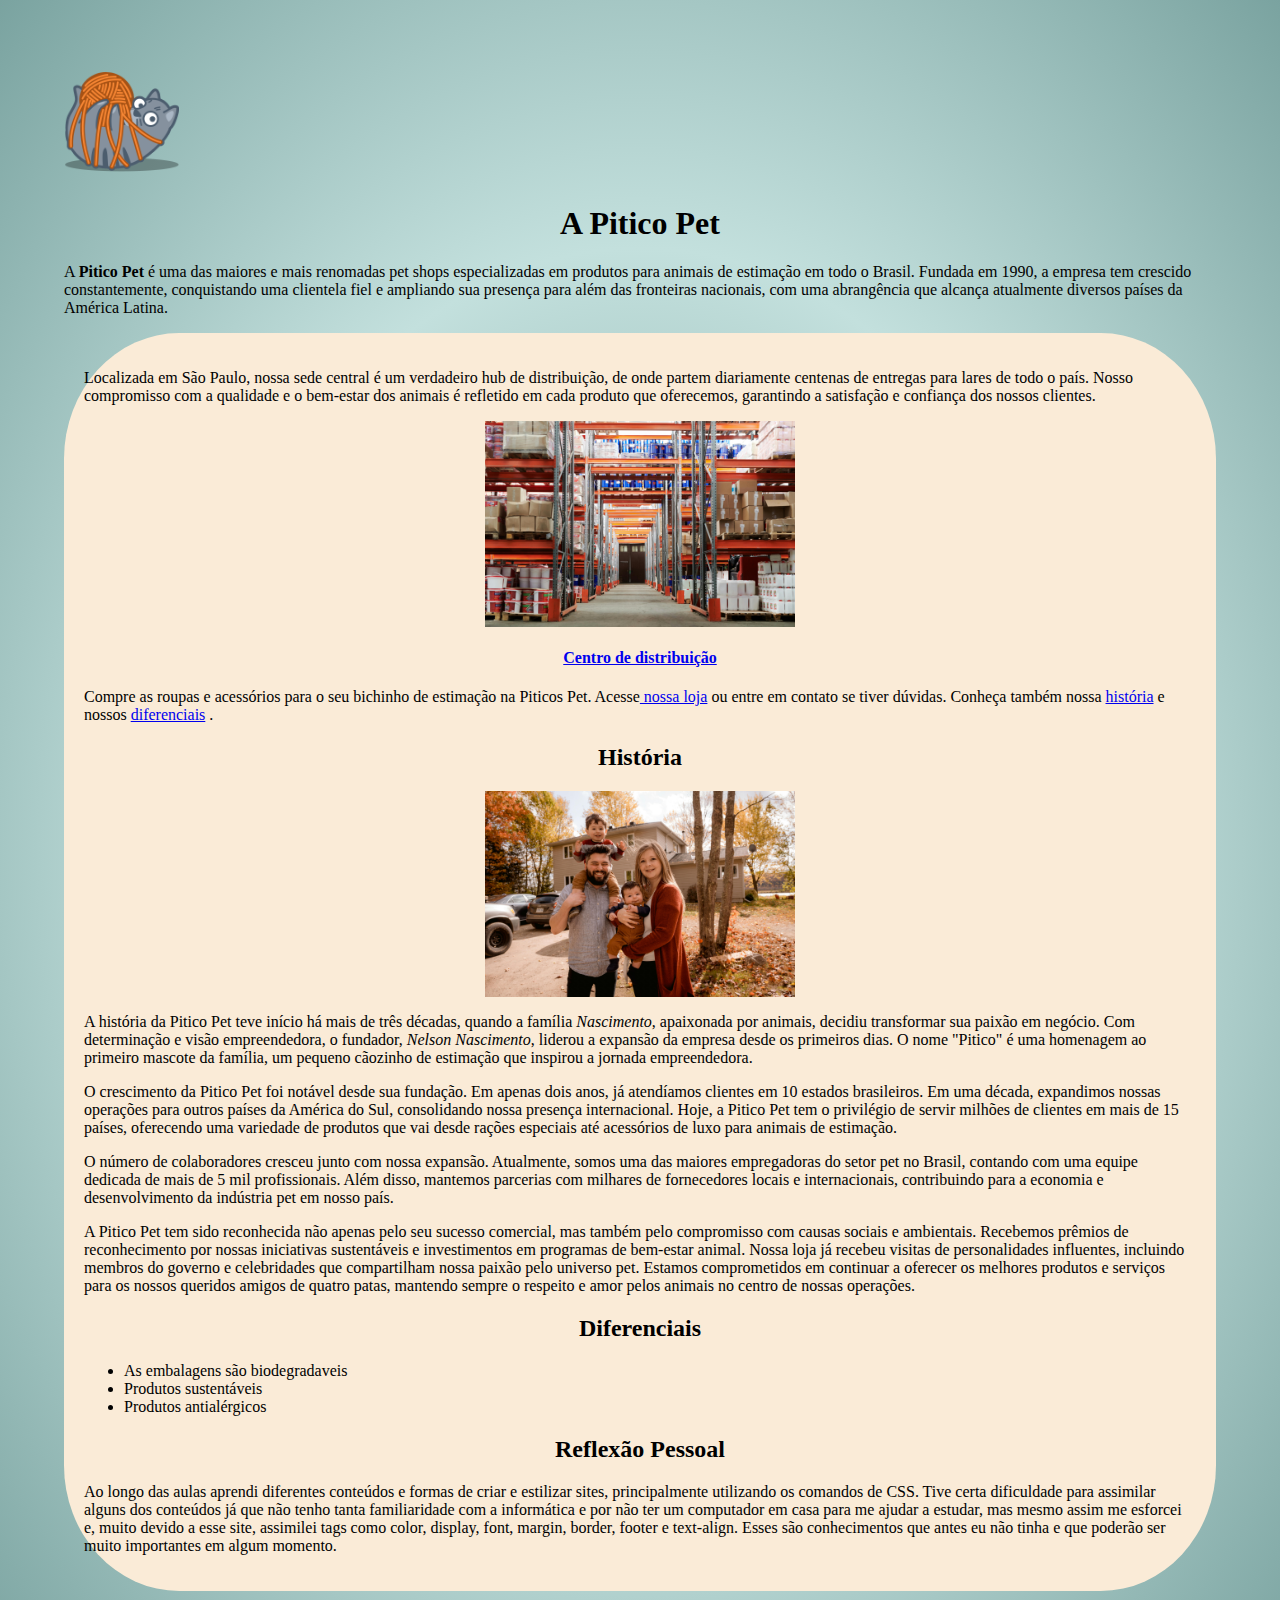
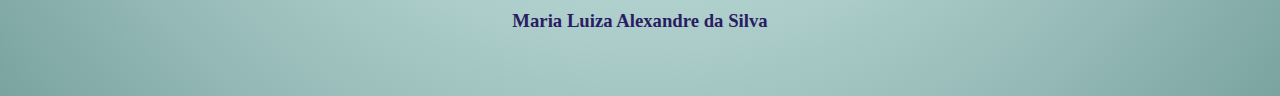
<file: index.html/index.html>
<!DOCTYPE html>
<html lang="en">
<head>
    <meta charset="UTF-8">
    <meta http-equiv="X-UA-Compatible" content="IE=edge">
    <meta name="viewport" content="width=">

    <title>Pitico Pets</title>
   
    <link rel="stylesheet" href="style.css">
    

    <body>
       
     <id="img"> <img src="img/logo.png" width="10%" > </id>
      
      
      <h1>A Pitico Pet </h1>
      
      
       <p>A <strong>Pitico Pet</strong> é uma das maiores e mais renomadas pet shops
    especializadas em produtos para animais de estimação em todo o Brasil.
    Fundada em 1990, a empresa tem crescido constantemente,
    conquistando uma clientela fiel e ampliando sua presença para além das
    fronteiras nacionais, com uma abrangência que alcança atualmente
    diversos países da América Latina.</p>
    <main>
      
         <p>Localizada em São Paulo, nossa sede central é um verdadeiro hub de
    distribuição, de onde partem diariamente centenas de entregas para lares
    de todo o país. Nosso compromisso com a qualidade e o bem-estar dos
    animais é refletido em cada produto que oferecemos, garantindo a
    satisfação e confiança dos nossos clientes.
    </p>
        
        <figure><img src="img/centro.jpg" width="30%" alt="Galpão da Pitico Pet"></figure>
      
      
      <h4> <a href="https://maps.app.goo.gl/pyWLhvAabEpSeJSHA">Centro de distribuição</a> </h4>
       
      
           <p>Compre as roupas e acessórios para o seu bichinho de estimação na
    Piticos Pet. Acesse<a href="loja.html"> nossa loja</a> ou entre em contato se tiver dúvidas.
    Conheça também nossa <a href="#historia">história</a> e nossos <a href="#diferenciais">diferenciais</a> .</p>
        
      
      <h2 id="historia">História</h2>

      <figure><img src="img/familia.jpg" width="30%" alt="Família Nascimento"></figure>
      
           
        <p>A história da Pitico Pet teve início há mais de três décadas, quando a
    família <em>Nascimento</em>, apaixonada por animais, decidiu transformar sua
    paixão em negócio. Com determinação e visão empreendedora, o
    fundador, <em>Nelson Nascimento</em>, liderou a expansão da empresa desde os
    primeiros dias. O nome "Pitico" é uma homenagem ao primeiro mascote da família, um pequeno cãozinho de estimação que inspirou a jornada
    empreendedora.</p>
      
           <p>O crescimento da Pitico Pet foi notável desde sua fundação. Em apenas
    dois anos, já atendíamos clientes em 10 estados brasileiros. Em uma
    década, expandimos nossas operações para outros países da América do
    Sul, consolidando nossa presença internacional. Hoje, a Pitico Pet tem o
    privilégio de servir milhões de clientes em mais de 15 países, oferecendo
    uma variedade de produtos que vai desde rações especiais até acessórios
    de luxo para animais de estimação.</p>
            
           <p>O número de colaboradores cresceu junto com nossa expansão.
    Atualmente, somos uma das maiores empregadoras do setor pet no Brasil,
    contando com uma equipe dedicada de mais de 5 mil profissionais. Além
    disso, mantemos parcerias com milhares de fornecedores locais e
    internacionais, contribuindo para a economia e desenvolvimento da
    indústria pet em nosso país.</p>
      
           <p>A Pitico Pet tem sido reconhecida não apenas pelo seu sucesso
    comercial, mas também pelo compromisso com causas sociais e
    ambientais. Recebemos prêmios de reconhecimento por nossas iniciativas
    sustentáveis e investimentos em programas de bem-estar animal. Nossa
    loja já recebeu visitas de personalidades influentes, incluindo membros do
    governo e celebridades que compartilham nossa paixão pelo universo pet.
    Estamos comprometidos em continuar a oferecer os melhores produtos e
    serviços para os nossos queridos amigos de quatro patas, mantendo
    sempre o respeito e amor pelos animais no centro de nossas operações.</p>
      
        <h2 id="diferenciais">Diferenciais</h2>
        
        <ul>
          
          <li>As embalagens são biodegradaveis</li>
          <li>Produtos sustentáveis</li>
          <li>Produtos antialérgicos</li>
          
          
          
          
        </ul>

        <h2>Reflexão Pessoal</h2>

        <p>Ao longo das aulas aprendi diferentes conteúdos e formas de criar e estilizar sites, principalmente utilizando os comandos de CSS. Tive certa dificuldade para assimilar alguns dos conteúdos já que não tenho tanta familiaridade com a informática e por não ter um computador em casa para me ajudar a estudar, mas mesmo assim me esforcei e, muito devido a esse site, assimilei tags como color, display, font, margin, border, footer e text-align. Esses são conhecimentos que antes eu não tinha e que poderão ser muito importantes em algum momento.  </p>

    </main>
    
</head>
<body>
    <footer>

      <h3>Maria Luiza Alexandre da Silva</h3>

    </footer>
</body>
</html>
</file>
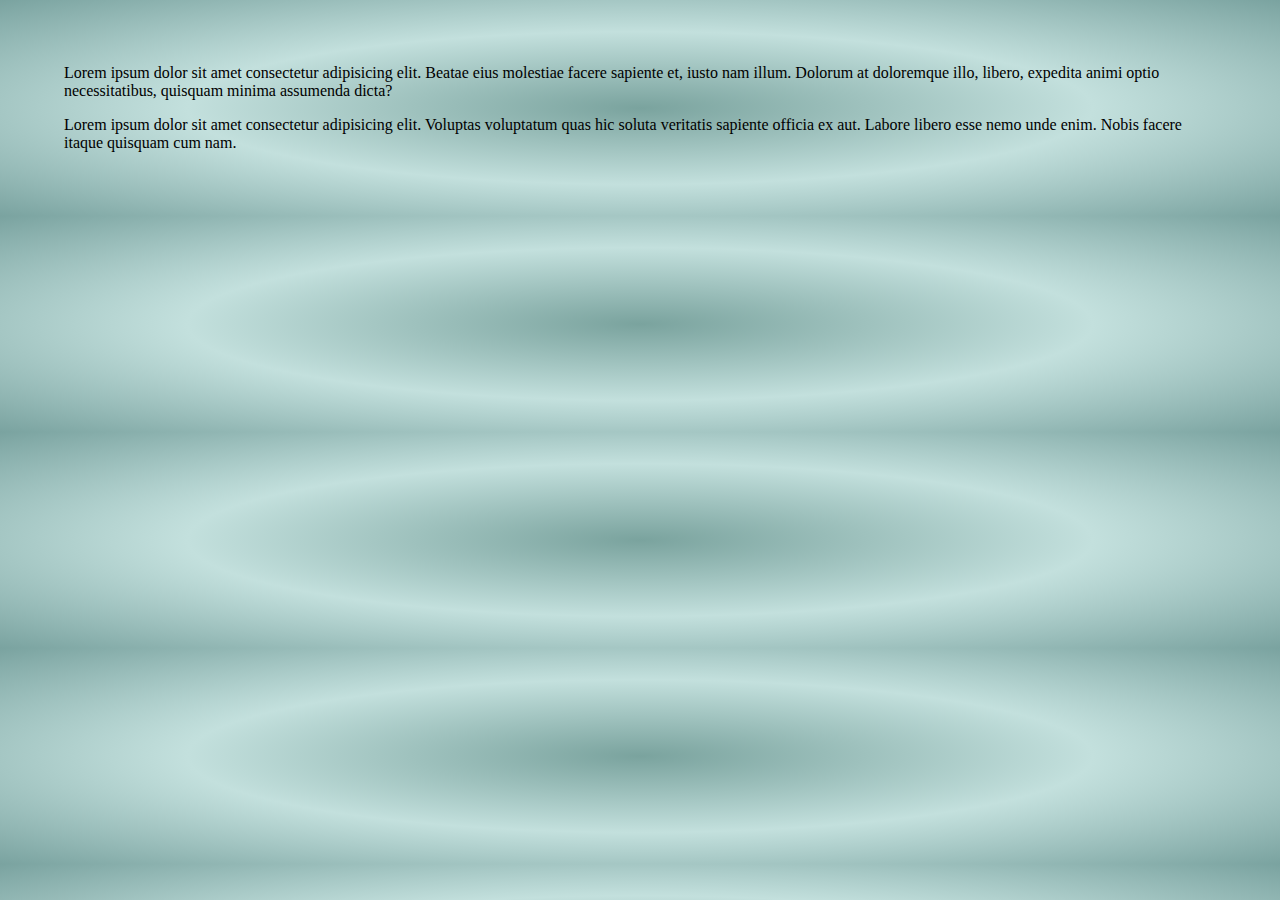
<file: index.html/loja.html>
<!DOCTYPE html>
<html lang="en">
<head>
    <meta charset="UTF-8">
    <meta http-equiv="X-UA-Compatible" content="IE=edge">
    <meta name="viewport" content="width=device-width, initial-scale=1.0">
    <title>Loja</title>
</head>

<link rel="stylesheet" href="style.css">

<body>

    <p>Lorem ipsum dolor sit amet consectetur adipisicing elit. Beatae eius molestiae facere sapiente et, iusto nam illum. Dolorum at doloremque illo, libero, expedita animi optio necessitatibus, quisquam minima assumenda dicta?</p>
    <p>Lorem ipsum dolor sit amet consectetur adipisicing elit. Voluptas voluptatum quas hic soluta veritatis sapiente officia ex aut. Labore libero esse nemo unde enim. Nobis facere itaque quisquam cum nam.</p>
    
</body>
</html>
</file>
<file: index.html/style.css>
@charset "UTF-8";

body{
    background: radial-gradient(#7AA39E,#C3E0DD,#7AA3A0) ;
    margin: 5%;
    font-family:'Times New Roman', Times, serif

    
}
main{
    background-color: antiquewhite;
    padding: 20px;
    border-radius: 10%;

}

h1, h2, h4 {
    text-align: center;
}



figure{
   display:flex;
   justify-content: center;
}

footer{
    color: #2a1d63;
    text-align: center;
}
</file>
